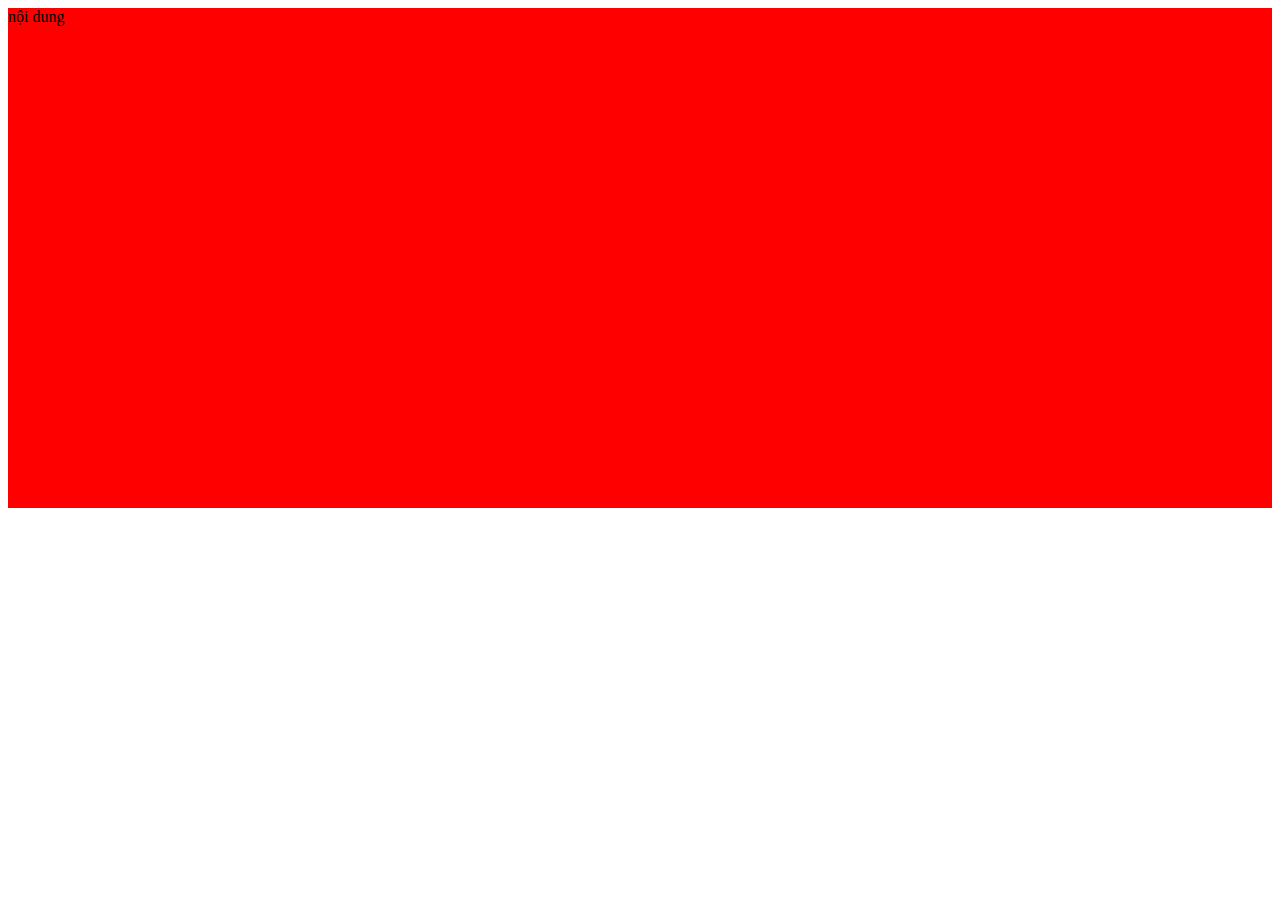
<file: CSS THACH PHAM/video 10/index.html>
<!DOCTYPE html>
<html lang="en">
<head>
    <meta charset="UTF-8">
    <title>Title</title>
    <link rel="stylesheet" href="style.css">
</head>
<body>
    <div>
        nội dung
    </div>
</body>
</html>
</file>
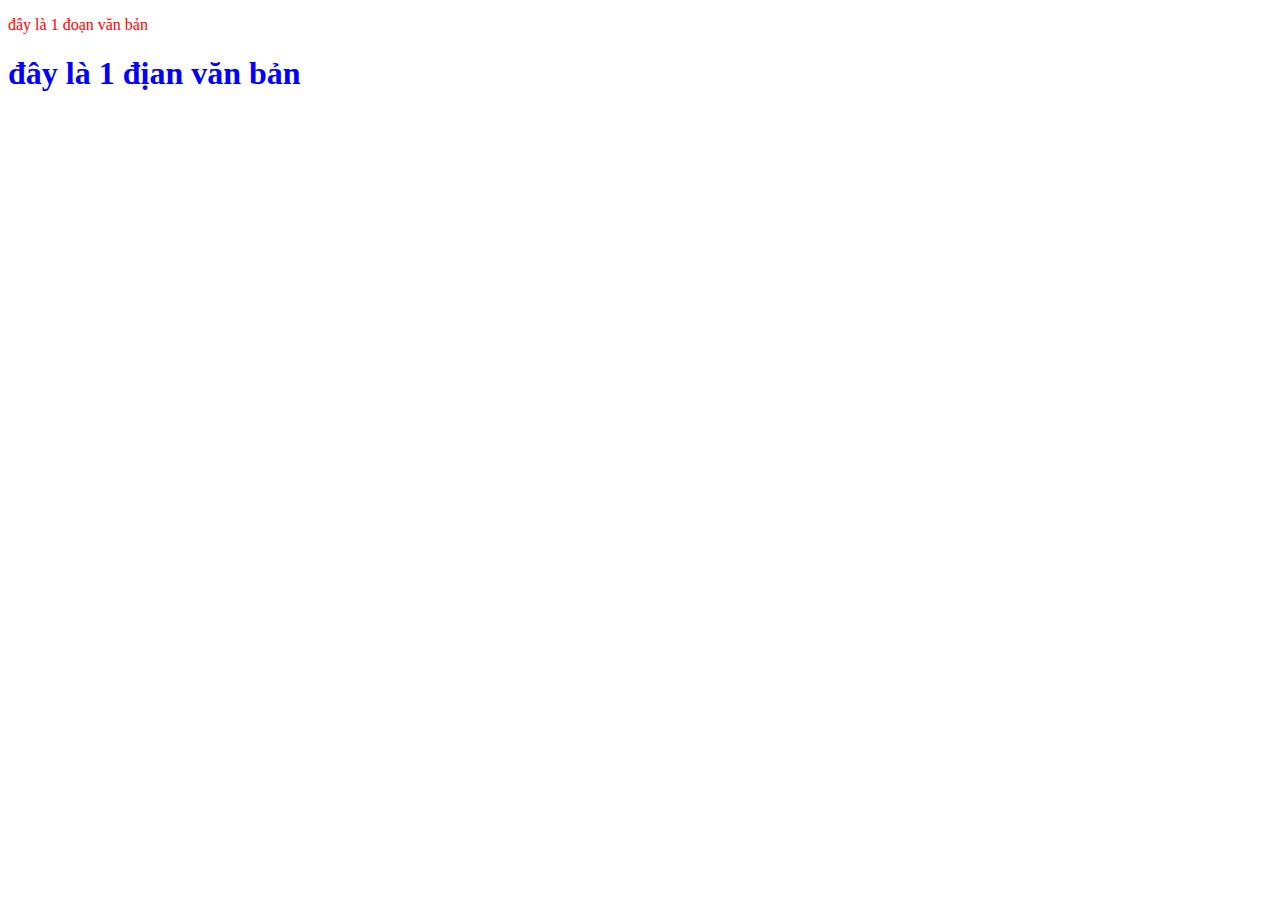
<file: CSS THACH PHAM/video 2/index.html>
<!DOCTYPE html>
<html lang="en">
<head>
    <meta charset="UTF-8">
    <title>nhúng css kiểu inline</title>
    <link rel="stylesheet" href="style.css">
    <style type="text/css">
        p{
            color: red;
        }
    </style>
</head>
<body>
    <p> đây là 1 đoạn văn bản</p>
    <h1>đây là 1 địan văn bản</h1>
</body>
</html>
</file>
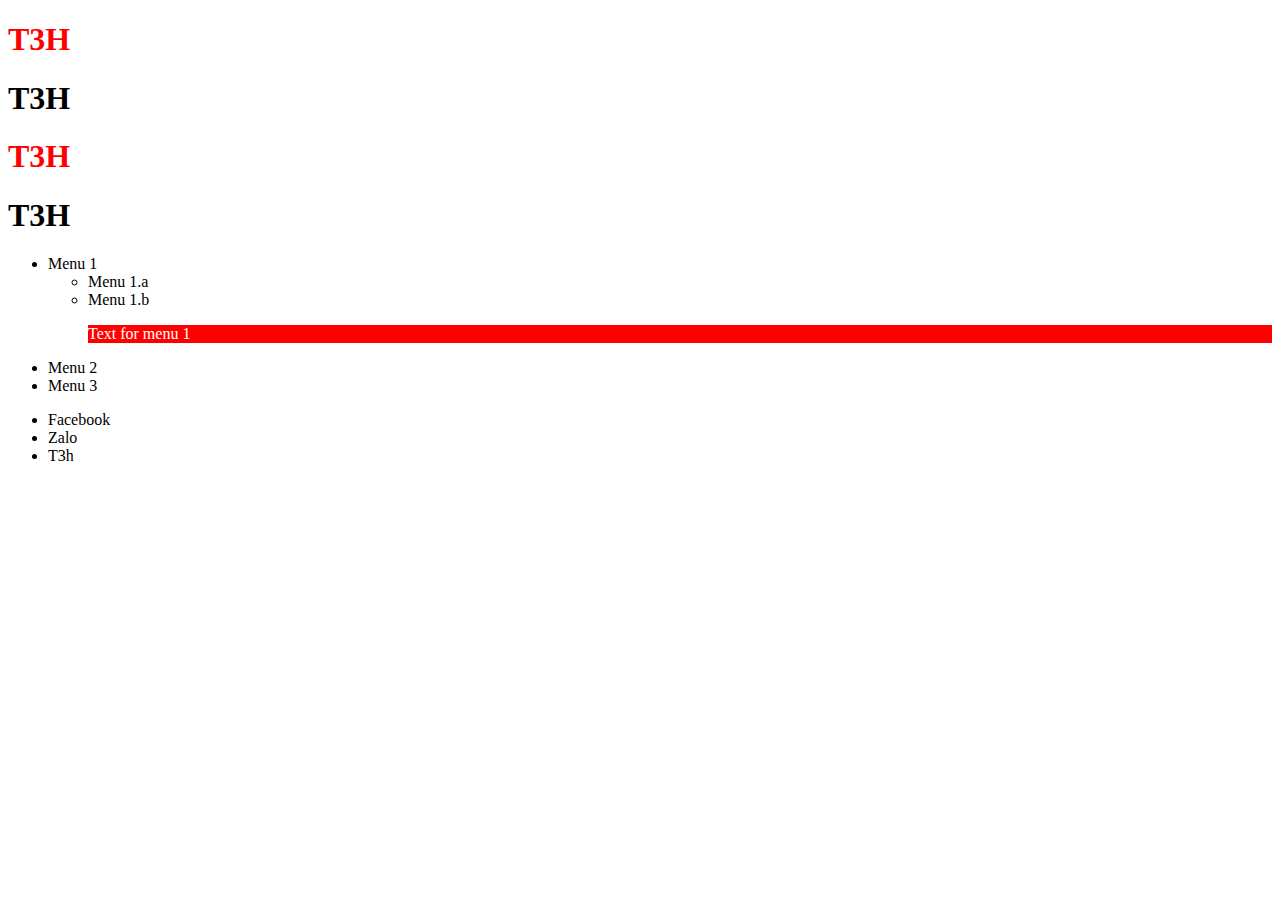
<file: CSS THACH PHAM/video 3/index.html>
<!DOCTYPE html>
<html lang="en">
<head>
    <meta charset="UTF-8">
    <title>Title</title>
    <link rel="stylesheet" href="style.css">
</head>
<body>
    <h1 class="tieude"> T3H </h1>
    <h1> T3H </h1>
    <h1 class="tieude"> T3H </h1>
    <h1> T3H </h1>


    <div id="menu">
        <ul>
            <li>Menu 1
                <ul>
                    <li>Menu 1.a</li>
                    <li>Menu 1.b</li>
                    <p>Text for menu 1</p>
                </ul>
            </li>
            <li>Menu 2</li>
            <li>Menu 3</li>
        </ul>
    </div>

    <div id="social">
        <ul>
            <li>Facebook</li>
            <li>Zalo</li>
            <li>T3h</li>
        </ul>
    </div>
</body>
</html>
</file>
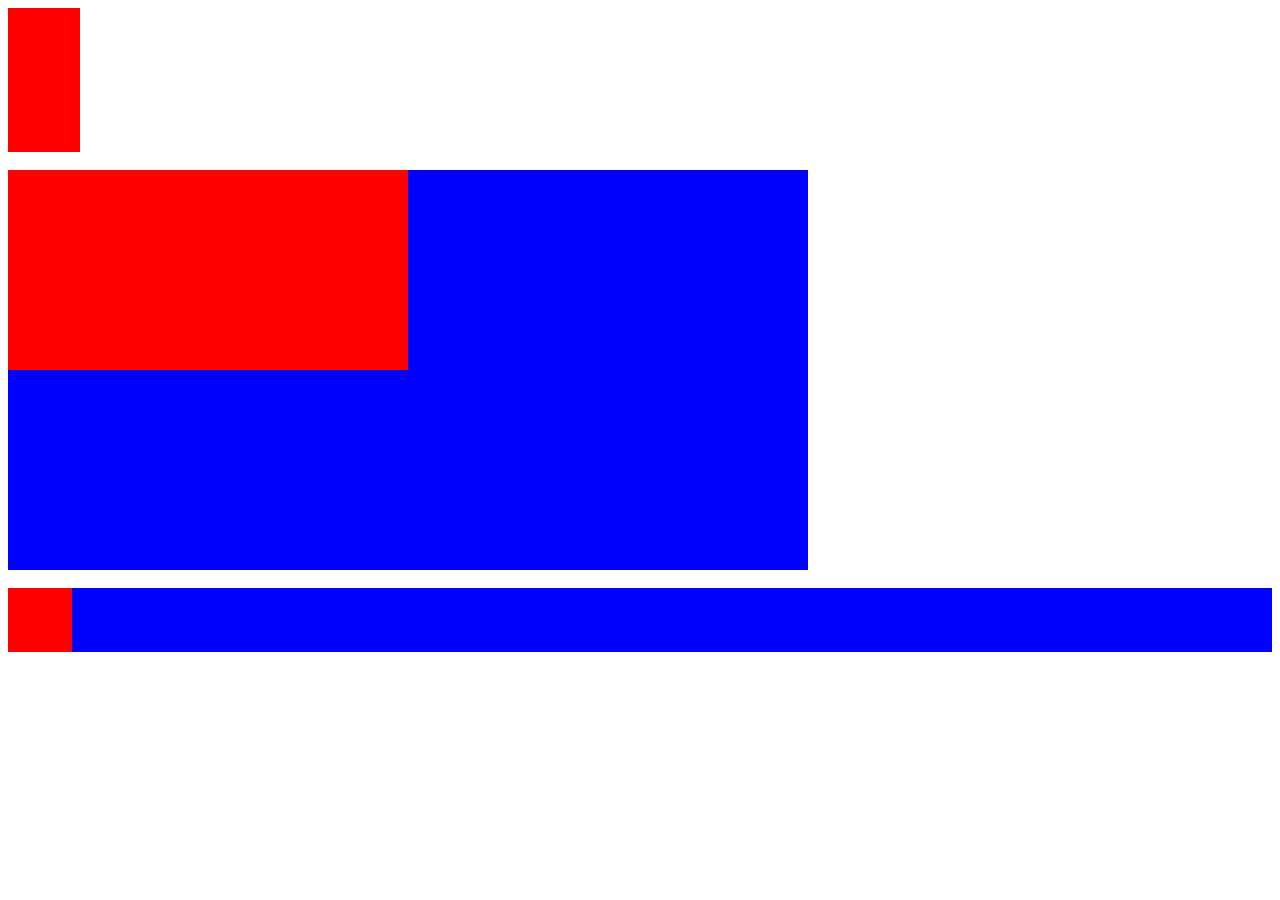
<file: CSS THACH PHAM/video 4/index.html>
<!DOCTYPE html>
<html lang="en">
<head>
    <meta charset="UTF-8">
    <title>Title</title>
    <link rel="stylesheet" href="style.css">
</head>
<body>
    <div id="px"></div>
    <br>
    <div id="box">
        <div id="child"></div>
    </div>
    <br>
    <div id="mother">
        <div id="my"></div>
    </div>
</body>
</html>
</file>
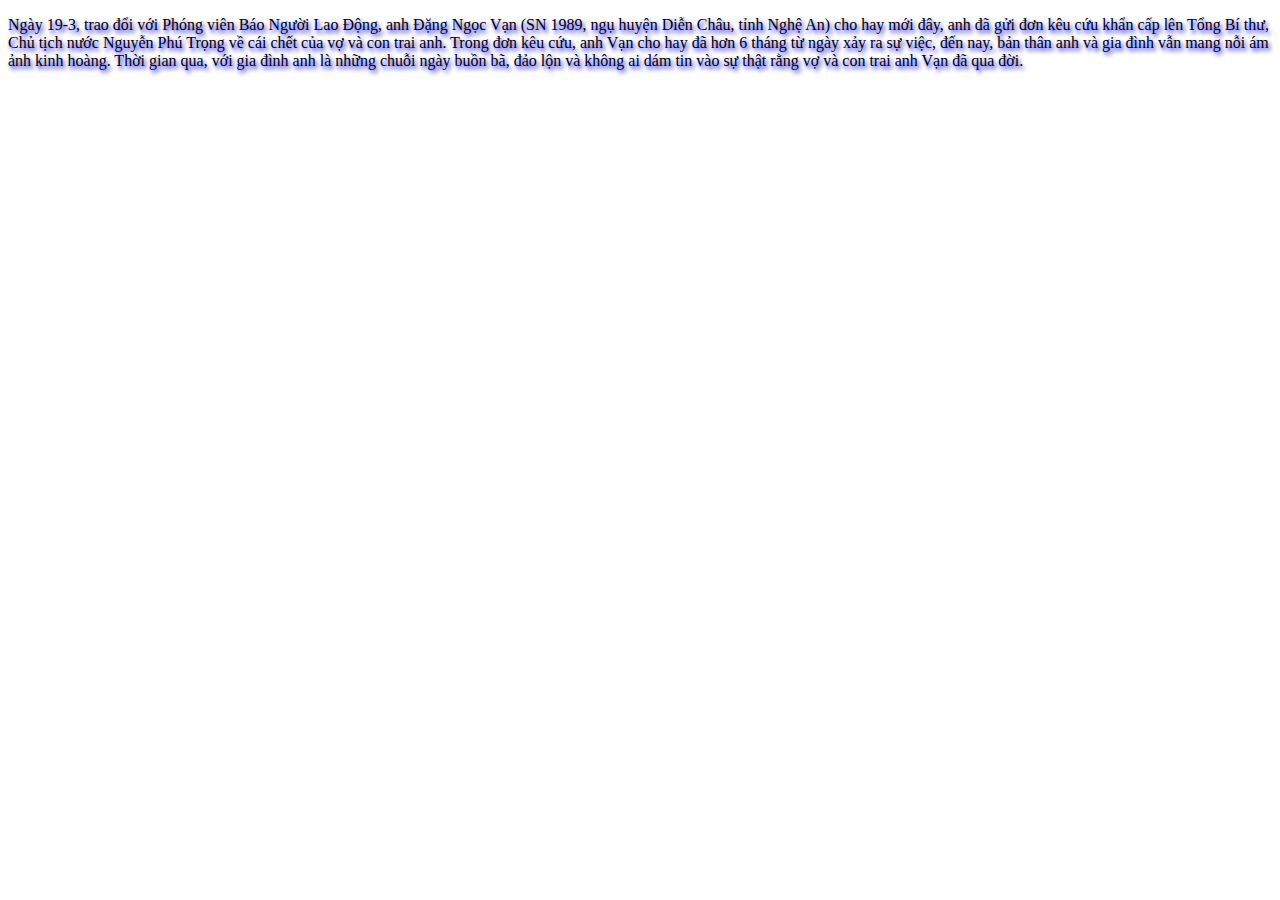
<file: CSS THACH PHAM/video 5/index.html>
<!DOCTYPE html>
<html lang="en">
<head>
    <meta charset="UTF-8">
    <title>Title</title>
    <link rel="stylesheet" href="style.css">
</head>
<body>
    <p class="trangtri">
        Ngày 19-3, trao đổi với Phóng viên Báo Người Lao Động, anh Đặng Ngọc Vạn
        (SN 1989, ngụ huyện Diễn Châu, tỉnh Nghệ An) cho hay mới đây, anh đã gửi đơn kêu cứu khẩn cấp
        lên Tổng Bí thư, Chủ tịch nước Nguyễn Phú Trọng về cái chết của vợ và con trai anh. Trong đơn kêu cứu,
        anh Vạn cho hay đã hơn 6 tháng từ ngày xảy ra sự việc, đến nay, bản thân anh và gia đình vẫn mang nỗi ám ảnh
        kinh hoàng. Thời gian qua, với gia đình anh là những chuỗi ngày buồn bã, đảo lộn và không ai dám tin vào sự thật
        rằng vợ và con trai anh Vạn đã qua đời.
    </p>
</body>
</html>
</file>
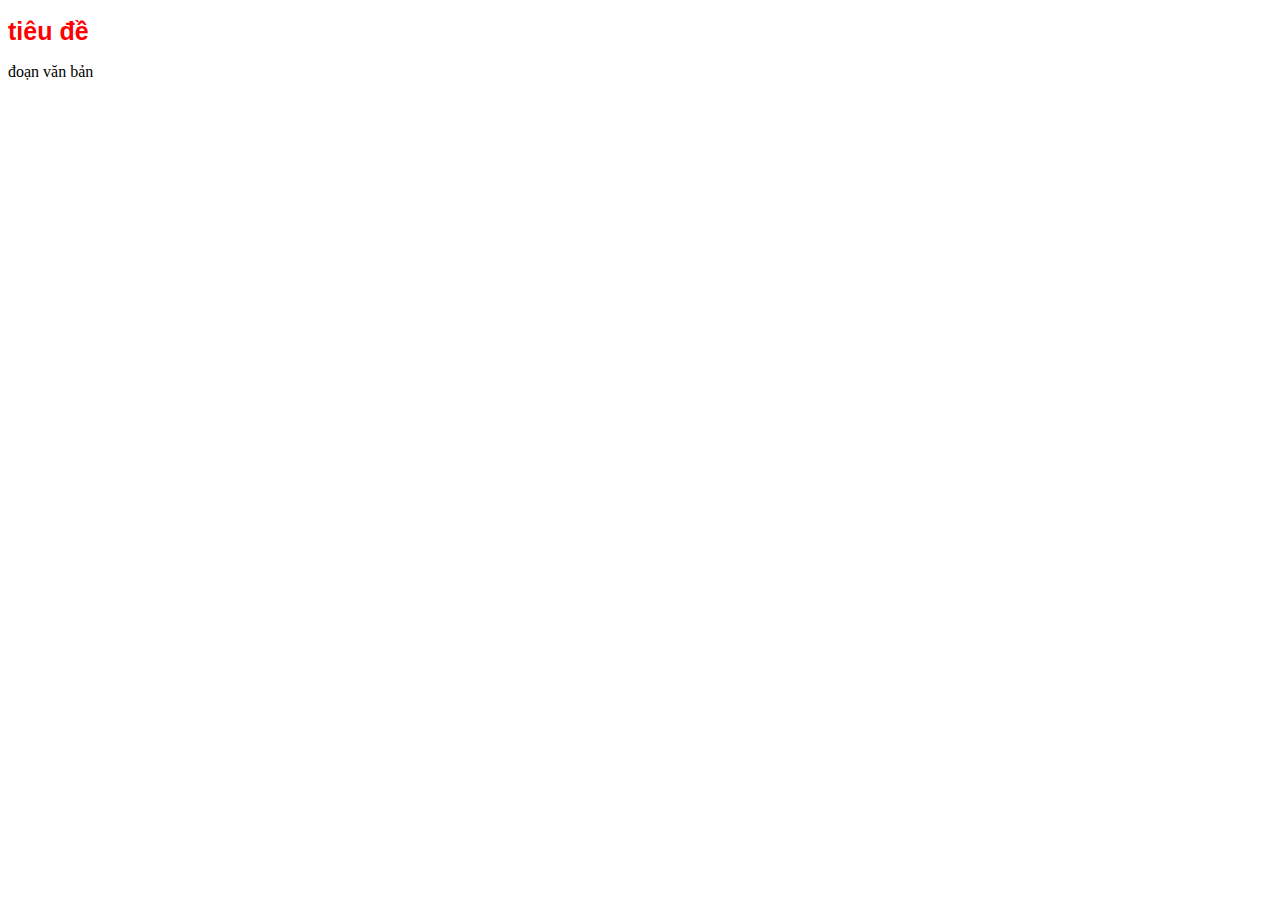
<file: CSS THACH PHAM/video 6/index.html>
<!DOCTYPE html>
<html lang="en">
<head>
    <meta charset="UTF-8">
    <title>Title</title>
    <link rel="stylesheet" href="style.css">
</head>
<body>
    <h1>tiêu đề</h1>
    <p>đoạn văn bản</p>
</body>
</html>
</file>
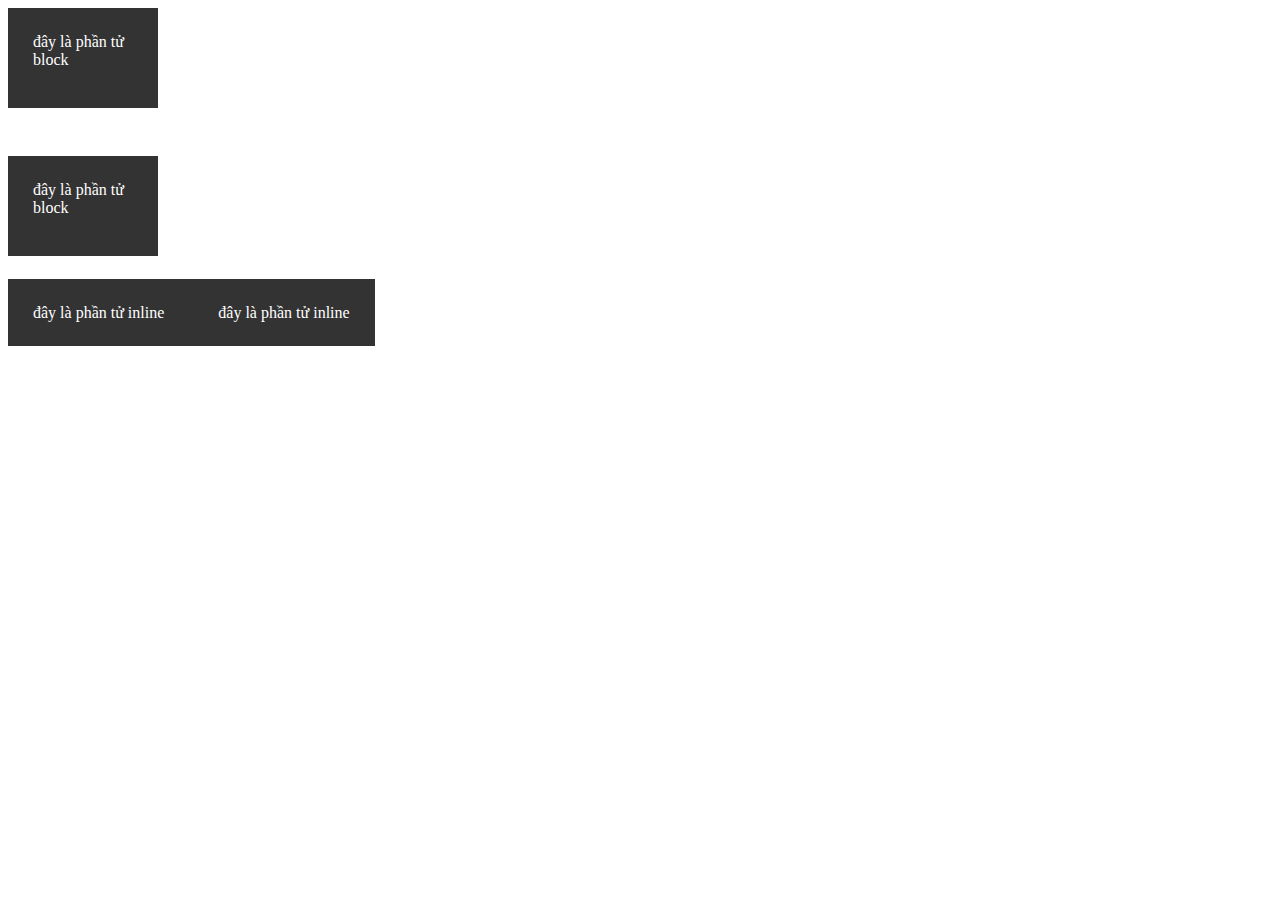
<file: CSS THACH PHAM/video 7/index.html>
<!DOCTYPE html>
<html lang="en">
<head>
    <meta charset="UTF-8">
    <title>Title</title>
    <link rel="stylesheet" href="style.css">
</head>
<body>
    <div class="general">
        đây là phần tử block
    </div>

    <div class="general">
        đây là phần tử block
    </div>

    <span class="general">
        đây là phần tử inline
    </span>

    <span class="general">
        đây là phần tử inline
    </span>
</body>
</html>
</file>
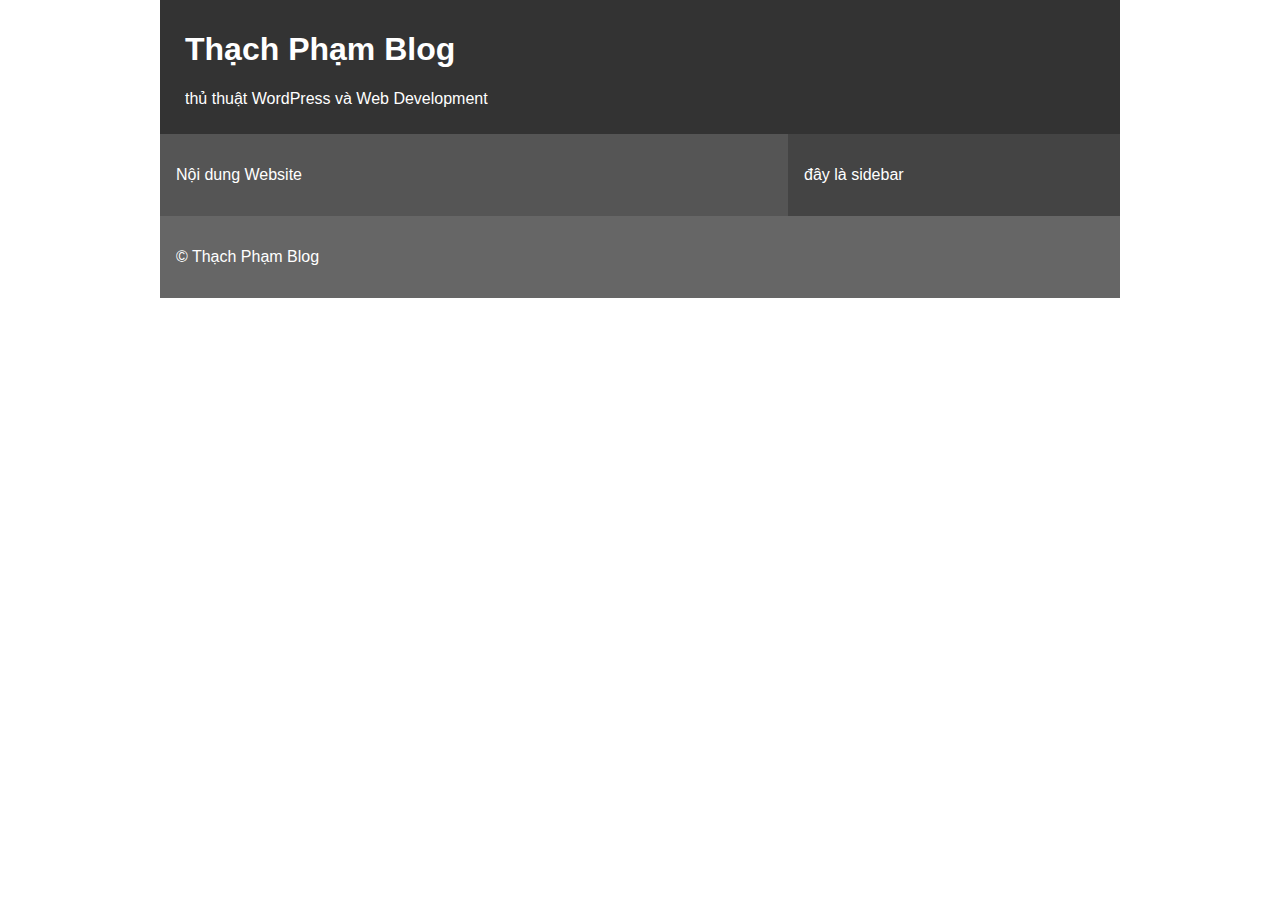
<file: CSS THACH PHAM/video 8/index.html>
<!DOCTYPE html>
<html lang="en">
<head>
    <meta charset="UTF-8">
    <title>Title</title>
    <link rel="stylesheet" href="style.css">
</head>
<body>
    <div id="header">
        <h1>Thạch Phạm Blog</h1>
        <p>thủ thuật WordPress và Web Development</p>
    </div>

    <div id="content">
        <p>Nội dung Website</p>
    </div>

    <div id="sidebar">
        <p>đây là sidebar</p>
    </div>

    <div id="footer">
        <p>&copy; Thạch Phạm Blog</p>
    </div>
</body>
</html>
</file>
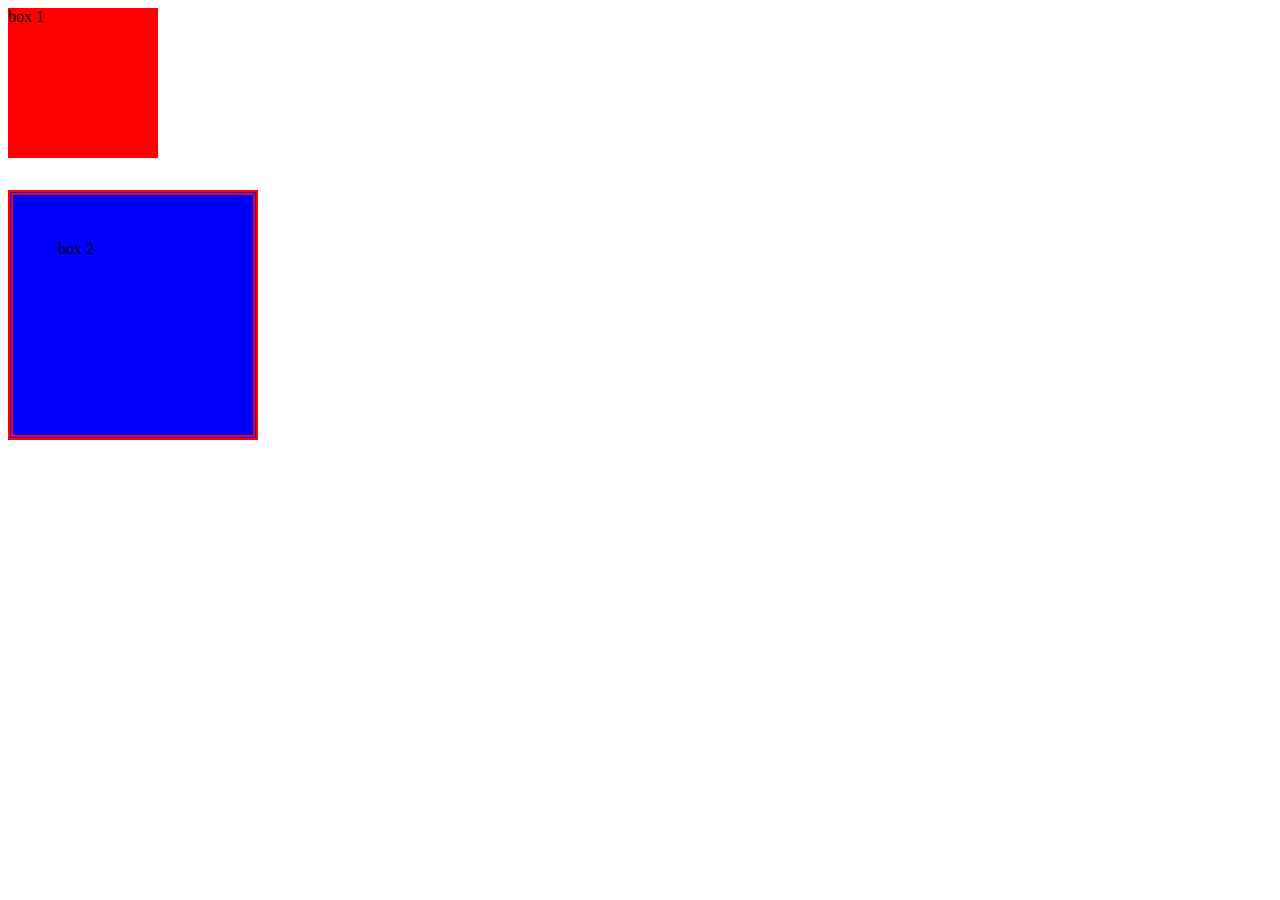
<file: CSS THACH PHAM/video 9/index.html>
<!DOCTYPE html>
<html lang="en">
<head>
    <meta charset="UTF-8">
    <title>Title</title>
    <link rel="stylesheet" href="style.css">
</head>
<body>
    <div id="box1">box 1</div>
    <div id="box2">box 2</div>
</body>
</html>
</file>
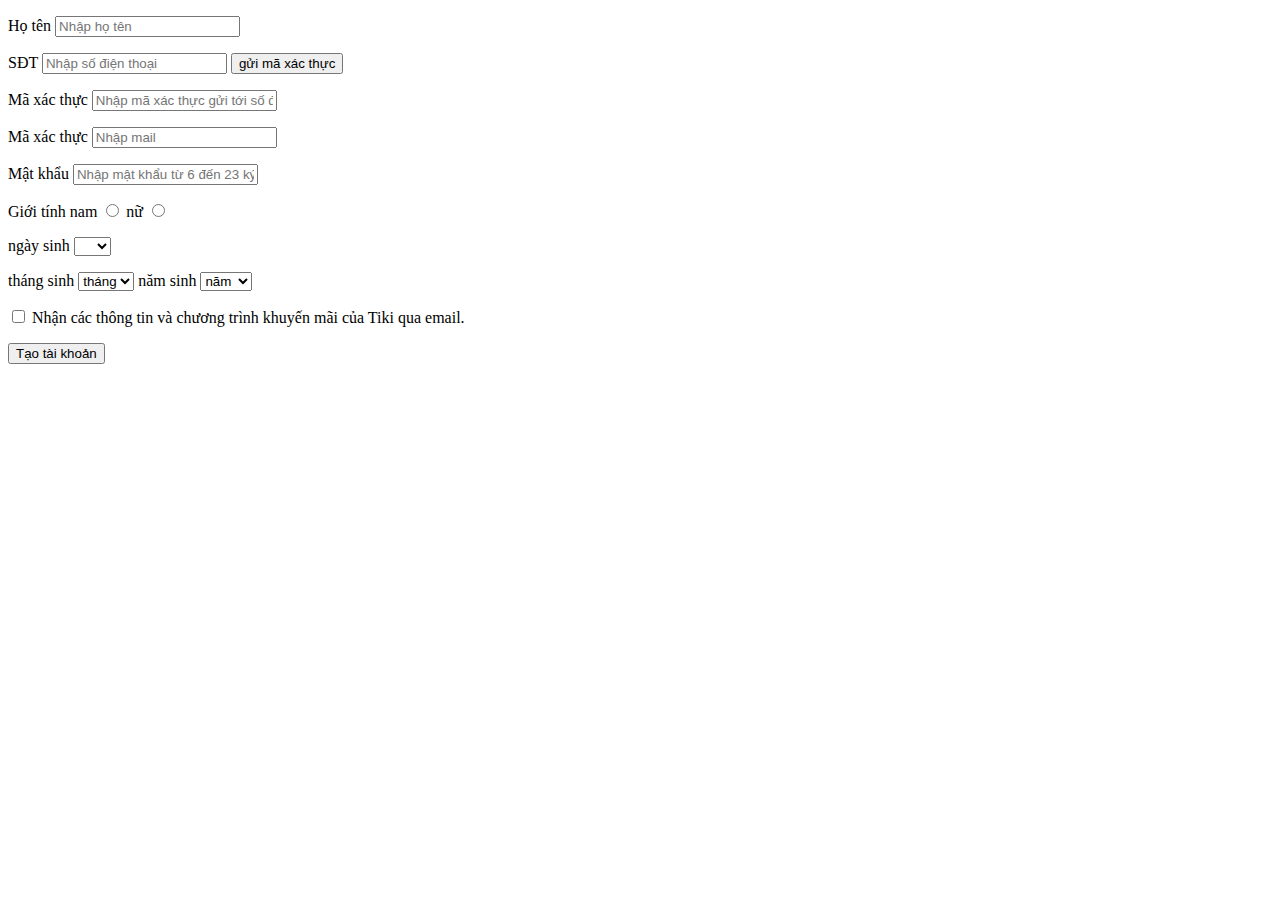
<file: baitap/baitaptiki.html>
<!DOCTYPE html>
<html lang="en">
<head>
    <meta charset="UTF-8">
    <title>Title</title>
</head>
<body>
<form name="tili" method="post" action="">
    <p>
        <label>Họ tên</label>
        <input type="text" name="name" placeholder="Nhập họ tên">
    </p>
    <p>
        <label>SĐT</label>
        <input type="text" name="phone" placeholder="Nhập số điện thoại">
        <button>gửi mã xác thực</button>
    </p>
    <p>
        <label>Mã xác thực</label>
        <input type="text" name="Mã" placeholder="Nhập mã xác thực gửi tới số điện thoại trên">
    </p>
    <p>
        <label>Mã xác thực</label>
        <input type="email" name="mail" placeholder="Nhập mail">
    </p>
    <p>
        <label>Mật khẩu</label>
        <input type="text" name="Mã" placeholder="Nhập mật khẩu từ 6 đến 23 ký tự">
    </p>
    <p>
        <label>Giới tính</label>
        <label for="">nam</label>
        <input type="radio" name="ne" value="man">
        <label for="">nữ</label>
        <input type="radio" name="ne" value="woman">
    </p>
    <p>
        <label for="">ngày sinh</label>
        <select name="day" id="">
            <option value=""></option>
            <option value="1">1</option>
            <option value="2">2</option>
            <option value="3">3</option>
            <option value="4">4</option>
            <option value="5">5</option>
            <option value="6">6</option>
            <option value="7">7</option>
            <option value="8">8</option>
            <option value="9">9</option>
            <option value="10">10</option>
            <option value="11">11</option>
            <option value="12">12</option>
        </select>
    </p>

    <label for="">tháng sinh</label>
    <select name="day" id="">
        <option value="">tháng</option>
        <option value="1">1</option>
        <option value="2">2</option>
        <option value="3">3</option>
        <option value="4">4</option>
        <option value="5">5</option>
        <option value="6">6</option>
        <option value="7">7</option>
        <option value="8">8</option>
        <option value="9">9</option>
        <option value="10">10</option>
        <option value="11">11</option>
        <option value="12">12</option>
    </select>
    <label>năm sinh</label>
    <select name="month">
        <option value="">năm</option>
        <option value="2019">2019</option>
        <option value="2018">2018</option>
        <option value="1900">1900</option>

    </select>
    </p>
    </p>

    <p>
        <input type="checkbox" name="newsletter">
        Nhận các thông tin và chương trình khuyến mãi của Tiki qua email.
    </p>

    <p>
        <input type="submit" name="submit" value="Tạo tài khoản">
    </p>


</form>

</body>
</html>
</file>
<file: CSS THACH PHAM/video 10/style.css>
div{
    background: red;
    max-height: 500px;
    height: 1000px;
}
</file>
<file: CSS THACH PHAM/video 2/style.css>
h1{
    color: blue;
}
</file>
<file: CSS THACH PHAM/video 3/style.css>
.tieude{
    color: red;
    font-weight: bold;
}

#menu ul ul > p {
    background: red;
    color: white;
}
</file>
<file: CSS THACH PHAM/video 4/style.css>
#px{
    width: 72px;
    height: 144px;
    background: red;
}

#box{
    width: 800px;
    height: 400px;
    background-color: blue;
}

#child{
    width: 50%;
    height: 50%;
    background-color: red;
}

#mother{
    font-size: 16px;
    background-color: blue;
}

#my{
    width: 4em;
    height: 4em;
    background-color: red;
}
</file>
<file: CSS THACH PHAM/video 5/style.css>
/*
.trangtri{
    text-align: center;
    text-decoration: underline;
}
*/


/*
.trangtri{
text-indent: 100px;
}
*/


/*
.trangtri{
    text-indent: -100px;
}
*/

.trangtri{
    text-shadow: blue 2px 3px 4px;
}
</file>
<file: CSS THACH PHAM/video 6/style.css>
h1{
    font-family: Tahoma, Arial ;
    font-size: 25px;
    color: #FF0000;
}
</file>
<file: CSS THACH PHAM/video 7/style.css>
.general{
    background: #333333;
    color: #fff;
    padding: 25px;
    margin-bottom: 3em;
    width: 100px;
    height: 50px;
}
</file>
<file: CSS THACH PHAM/video 8/style.css>
body{
    width: 960px;
    margin: 0 auto;
    font-family: Arial, sans-serif;
    font-size: 16px;
    color: white;
}

#header{
    background-color: #333;
    padding: 10px 25px;
}

#content{
    background-color: #555;
    width: 596px;
    float: left;
    padding: 1em;
}

#sidebar{
    background-color: #444;
    width: 300px;
    float: right;
    padding: 1em;
}

#footer{
    clear: both;
    background-color: #666;
    padding: 1em;
}
</file>
<file: CSS THACH PHAM/video 9/style.css>
div{
    width: 150px;
    height: 150px;
}

#box1{
    background-color: red;
}

#box2{
    background-color: blue;
    margin-top: 32px;
    border: 5px double red;
    padding: 45px;
}
</file>
